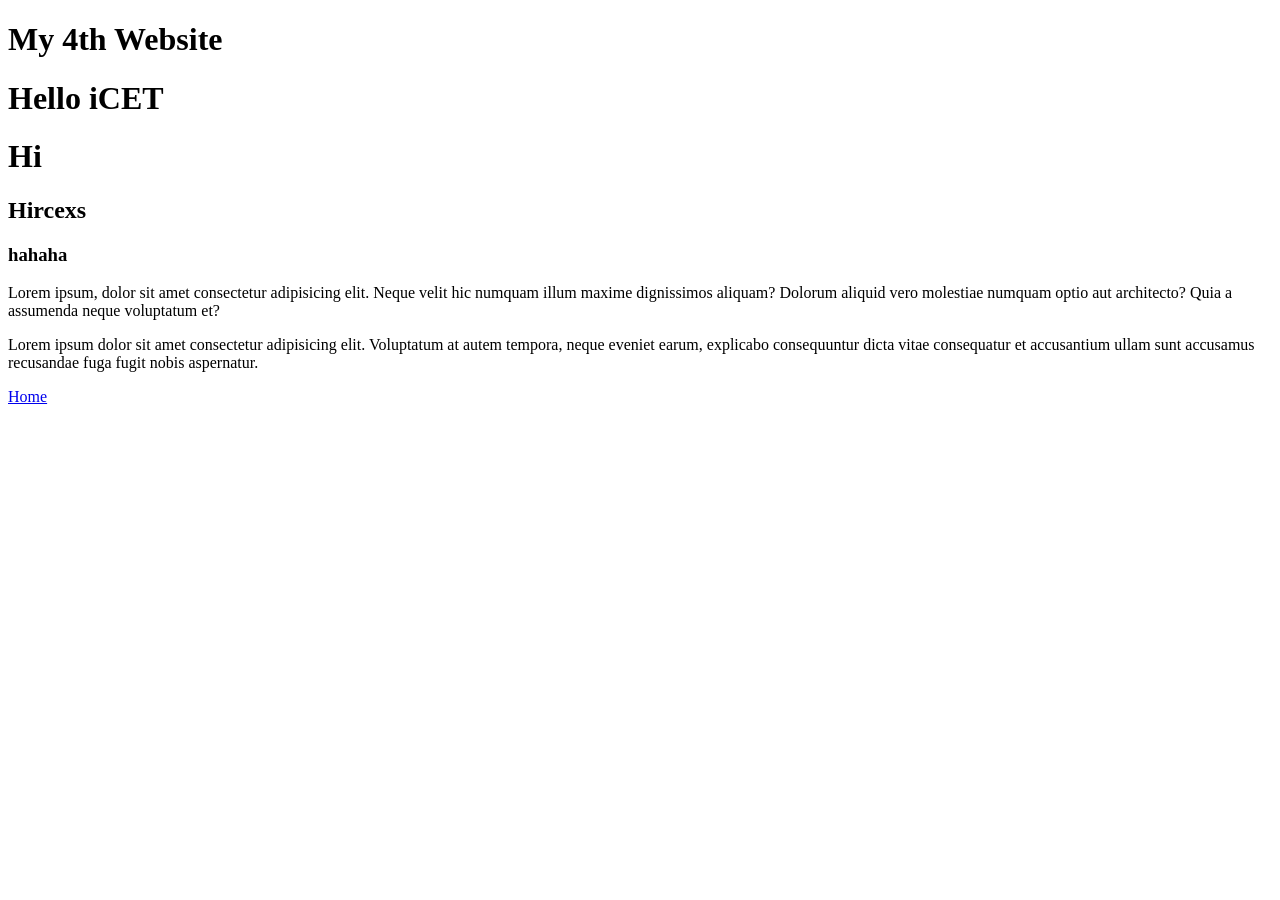
<file: index.html>
<!DOCTYPE html>
<html lang="en">
<head>
    <meta charset="UTF-8">
    <meta name="viewport" content="width=device-width, initial-scale=1.0">
    <title>Document</title>
    <link rel="stylesheet" href="css/style.css">
</head>
<body>
 <h1 >My 4th Website</h1>
 <h1>Hello iCET</h1> 
 <h1 >Hi</h1>  
 <h2>Hircexs</h2>
<h3 class="hero">hahaha </h3>
 <p class="hero">Lorem ipsum, dolor sit amet consectetur adipisicing elit. Neque velit hic numquam illum maxime dignissimos aliquam? Dolorum aliquid vero molestiae numquam optio aut architecto? Quia a assumenda neque voluptatum et?</p>

 <p class="textcolour  bachground text">Lorem ipsum dolor sit amet consectetur adipisicing elit. Voluptatum at autem tempora, neque eveniet earum, explicabo consequuntur dicta vitae consequatur et accusantium ullam sunt accusamus recusandae fuga fugit nobis aspernatur.</p>
 <a href="home.html">Home</a>

</body>
</html>
</file>
<file: css/style.css>
/* @import url('https://fonts.googleapis.com/css2?family=Dancing+Script:wght@400..700&display=swap');
 h1{
     background-color: black;
        color: darkgreen;

        text-align: center;
        padding: 20px;
        border: 5px solid darkgreen;

/*    text-align: center;
    background-color: blanchedalmond ;
    color: brown;
    font-family: "Dancing Script", cursive;
               
     }

     h2{
        text-align: left;
        background-color: #fd79a8;
        color: aliceblue;
     
     }

     .hero{
        text-align: center;
        background-color: rgb(223, 148, 221);
        color: azure;
     }

     .background{
        background-color: burlywood;
     
     }

     .text{
        text-align: center;
       
       
     }

     .textcolour{
        color: brown;
     }

     .even{
        background-color: #FDA7DF;
        font-family: cursive;
     }

     .odd{
       background-color: rgb(107, 107, 209);
       font-family: "Dancing Script", cursive;
     }

     #newtitle{
        background-color: rgb(29, 240, 170);
       color: rgb(40, 80, 67);

     }

     *{
        background-color: white;
     }

     .helloText{
        background-color: black;
        color: darkgreen;

        text-align: center;
        padding: 20px;
        border: 5px solid darkgreen;

     }*/

     @import url('https://fonts.googleapis.com/css2?family=Dancing+Script:wght@400..700&family=Lobster+Two:ital,wght@0,400;0,700;1,400;1,700&display=swap');
      @import url('https://fonts.googleapis.com/css2?family=Dancing+Script:wght@400..700&family=Lobster+Two:ital,wght@0,400;0,700;1,400;1,700&family=Zeyada&display=swap');

     .Card{
        background-color: #dff9fb;
        margin: 20px ;
        border: 15px color(#2a95a3);
        
       
     }

     .cardTitle{
        background-color: #f8a5c2;
        color: #a54298;
        padding: 10px;
        border-radius: 1px;
        border-color: #e84393;
     }

     .card-img{
         width: 150;
         padding: 20px;
         border-radius: 30px;
     }
     
     .card-description{
        color: #636e72;
        font-family: "Dancing Script", cursive;
        padding: 10px;
        
     }

     .btn{
        border-radius: 10px;
        background-color: #ff7675;
        color: #cf6a87;
         font-size: medium;
         font-family: "Dancing Script", cursive;
         padding: auto;
        
     }
</file>
